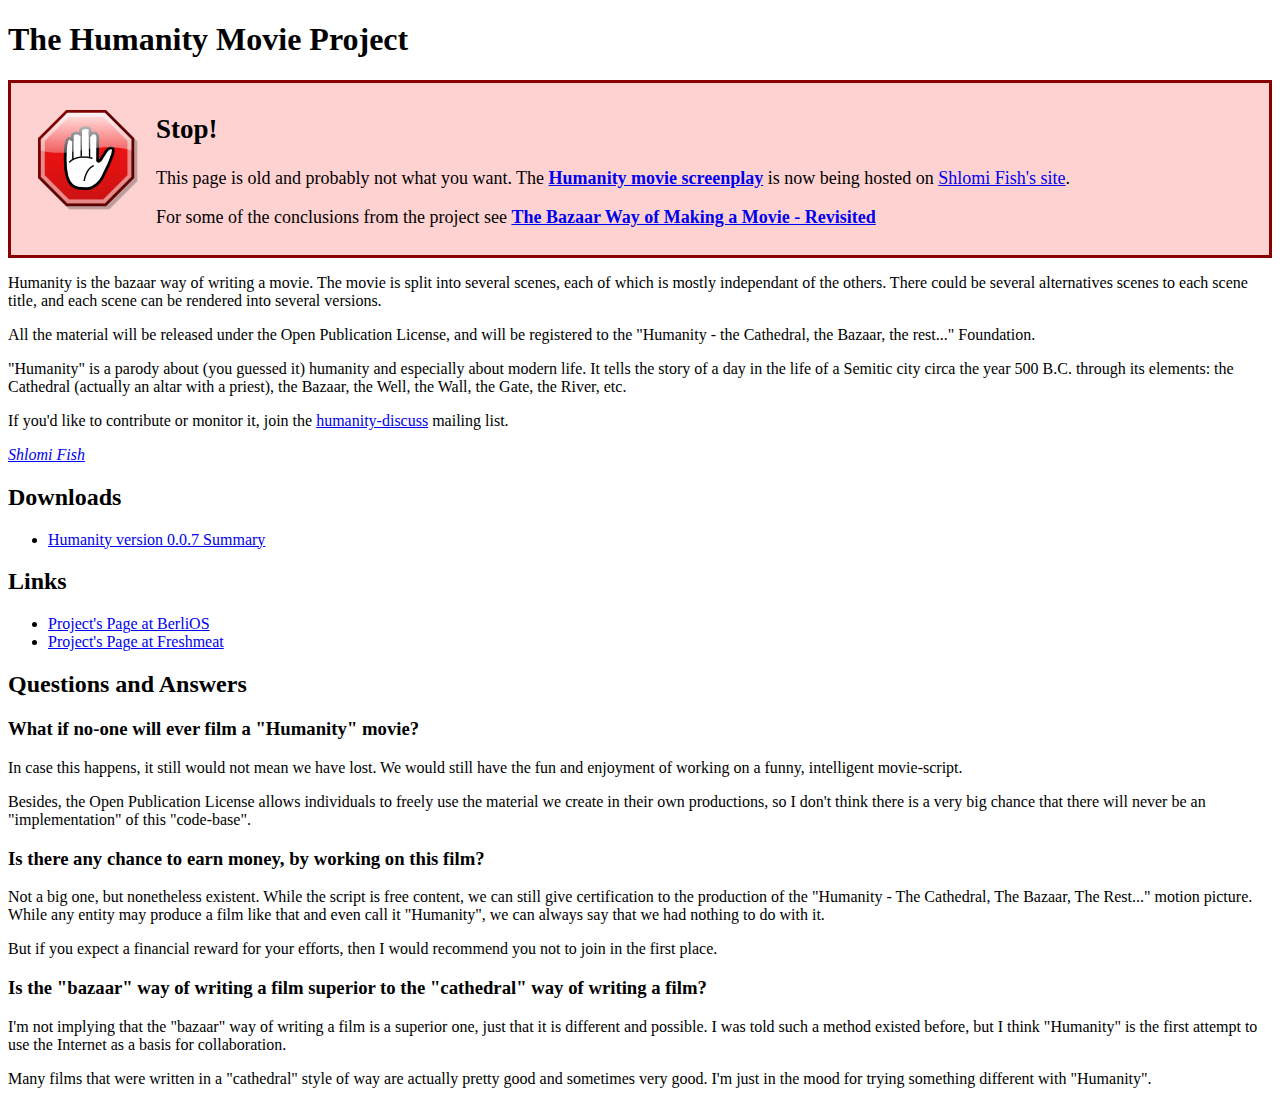
<file: humanity.berlios.de-site/src/index.html>
<?xml version="1.0" encoding="utf-8"?>
<!DOCTYPE
    html PUBLIC "-//W3C//DTD XHTML 1.1//EN"
    "http://www.w3.org/TR/xhtml11/DTD/xhtml11.dtd">
<html xmlns="http://www.w3.org/1999/xhtml" xml:lang="en-US">
<head>
<title>The Humanity Movie Project</title>
<meta http-equiv="Content-Type" content="text/html; charset=utf-8" />
<meta name="author" content="Shlomi Fish" />
<meta name="description" content="The Humanity Movie - Old Page" />
<meta name="keywords" content="Humanity, movie, film, Shlomi Fish, Shlomi, Fish, bazaar, open source, open content, creative commons, collaboration" />
<link rel="stylesheet" href="style.css" type="text/css" media="screen, projection" title="Normal" />
<link rel="shortcut icon" href="favicon.ico" type="image/x-icon" />
<link rel="canonical" href="http://www.shlomifish.org/humour/humanity/" />
</head>
<body>

<h1>The Humanity Movie Project</h1>

<div class="stop">

<img src="images/Stop_hand_nuvola.png" class="sign" alt="Stop Sign" />

<h2>Stop!</h2>

<p>
This page is old and probably not what you want. The
<a href="http://www.shlomifish.org/humour/humanity/"><b>Humanity movie
screenplay</b></a> is now being hosted on
<a href="http://www.shlomifish.org/">Shlomi Fish's site</a>.
</p>

<p>
For some of the conclusions from the project see
<a href="bazaar-revisited.html"><b>The Bazaar Way of
Making a Movie - Revisited</b></a>
</p>

</div>


<p>
Humanity is the bazaar way of writing a movie. The movie is split into
several scenes, each of which is mostly independant of the others. There
could be several alternatives scenes to each scene title, and each scene
can be rendered into several versions.
</p>

<p>
All the material will be released under the Open Publication License, and
will be registered to the "Humanity - the Cathedral, the Bazaar, the
rest..." Foundation.
</p>

<p>
"Humanity" is a parody about (you guessed it) humanity and especially about
modern life. It tells the story of a day in the life of a Semitic city circa
the year 500 B.C. through its elements: the Cathedral (actually an altar
with a priest), the Bazaar, the Well, the Wall, the Gate, the River, etc.
</p>

<p>
If you'd like to contribute or monitor it, join the
<a href="https://lists.berlios.de/mailman/listinfo/humanity-discuss">
humanity-discuss</a> mailing list.
</p>

<p>
<a href="http://www.shlomifish.org/"><i>Shlomi Fish</i></a>
</p>

<h2>Downloads</h2>

<ul>
<li>
<a href="Summary-0.0.7.txt">Humanity version 0.0.7 Summary</a>
</li>
</ul>

<h2>Links</h2>

<ul>
<li>
<a href="http://developer.berlios.de/projects/humanity/">Project's Page
at BerliOS</a>
</li>

<li>
<a href="http://freshmeat.net/projects/humanity">Project's Page at
Freshmeat</a>
</li>
</ul>

<h2>Questions and Answers</h2>

<h3>What if no-one will ever film a "Humanity" movie?</h3>

<p>
In case this happens, it still would not mean we have lost. We would
still have the fun and enjoyment of working on a funny, intelligent
movie-script.
</p>

<p>
Besides, the Open Publication License allows individuals to freely use
the material we create in their own productions, so I don't think there
is a very big chance that there will never be an "implementation" of this
"code-base".
</p>

<h3>Is there any chance to earn money, by working on this film?</h3>

<p>
Not a big one, but nonetheless existent. While the script is free content,
we can still give certification to the production of the "Humanity - The
Cathedral, The Bazaar, The Rest..." motion picture. While any entity may
produce a film like that and even call it "Humanity", we can always say that
we had nothing to do with it.
</p>

<p>
But if you expect a financial reward for your efforts, then I would
recommend you not to join in the first place.
</p>

<h3>Is the "bazaar" way of writing a film superior to the "cathedral" way
of writing a film?</h3>

<p>
I'm not implying that the "bazaar" way of writing a film is a superior
one, just that it is different and possible. I was told such a method
existed before, but I think "Humanity" is the first attempt to use the
Internet as a basis for collaboration.
</p>

<p>
Many films that were written in a "cathedral" style of way are actually
pretty good and sometimes very good. I'm just in the mood for trying
something different with "Humanity".
</p>

</body>
</html>
</file>
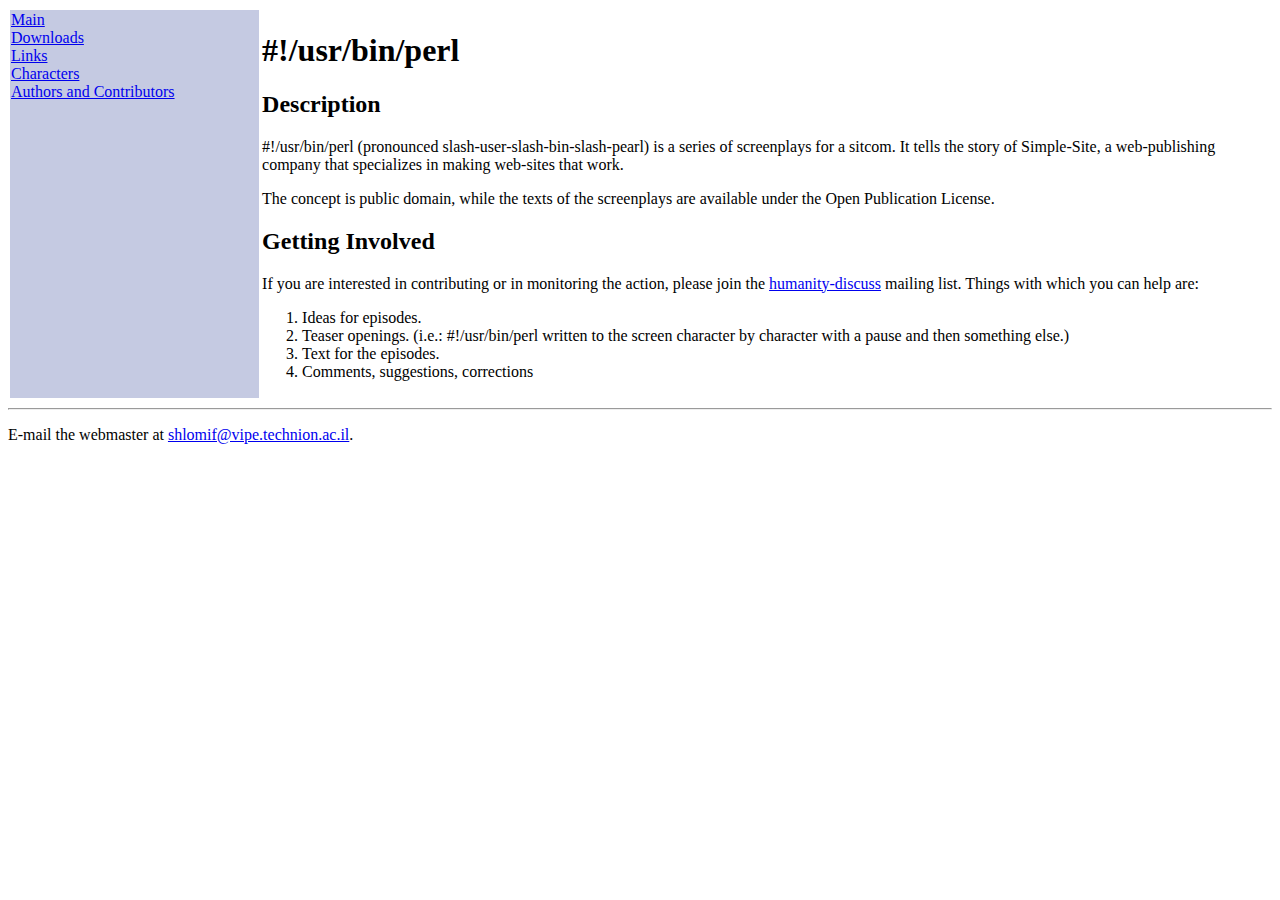
<file: humanity.berlios.de-site/src/usr-bin-perl/index.html>
<?xml version="1.0" encoding="iso-8859-1"?>
<!DOCTYPE html
     PUBLIC "-//W3C//DTD XHTML 1.0 Strict//EN"
     "DTD/xhtml1-strict.dtd">
<html xmlns="http://www.w3.org/1999/xhtml" xml:lang="en-US" lang="en-US">
<head>
<title>#!/usr/bin/perl</title>
<link rel="StyleSheet" href="./style.css" type="text/css" />
</head>
<body>
<table summary="Layout Table: The first cell contains a navigation bar, the second the main page" border="0" width="99%">
<tr>
<td valign="top" class="navbar" style="width:20%">
<a href="./">Main</a><br />
<a href="./download.html">Downloads</a><br />
<a href="./links.html">Links</a><br />
<a href="./characters.html">Characters</a><br />
<a href="./authors.html">Authors and Contributors</a><br />
</td>
<td valign="top" class="main">
<h1>#!/usr/bin/perl</h1>
<h2>Description</h2>
<p>
#!/usr/bin/perl (pronounced slash-user-slash-bin-slash-pearl) is a series of
screenplays for a sitcom. It tells the story of Simple-Site, a
web-publishing company that specializes in making web-sites that work.
</p>
<p>
The concept is public domain, while the texts of the screenplays are
available under the Open Publication License.
</p>
<h2>Getting Involved</h2>
<p>
If you are interested in contributing or in monitoring the action, please
join the <a href="https://lists.berlios.de/mailman/listinfo/humanity-discuss">
humanity-discuss</a> mailing list. Things with which you can help are:
</p>
<p>
<ol>
<li>
Ideas for episodes.
</li>
<li>
Teaser openings. (i.e.: #!/usr/bin/perl written to the screen character by
character with a pause and then something else.)
</li>
<li>
Text for the episodes.
</li>
<li>
Comments, suggestions, corrections
</li>
</ol>
</p>
</td>
</tr>
</table>
<hr />
<p>
E-mail the webmaster at <a href="shlomif@vipe.technion.ac.il">shlomif@vipe.technion.ac.il</a>.
</p>
</body>
</html>
</file>
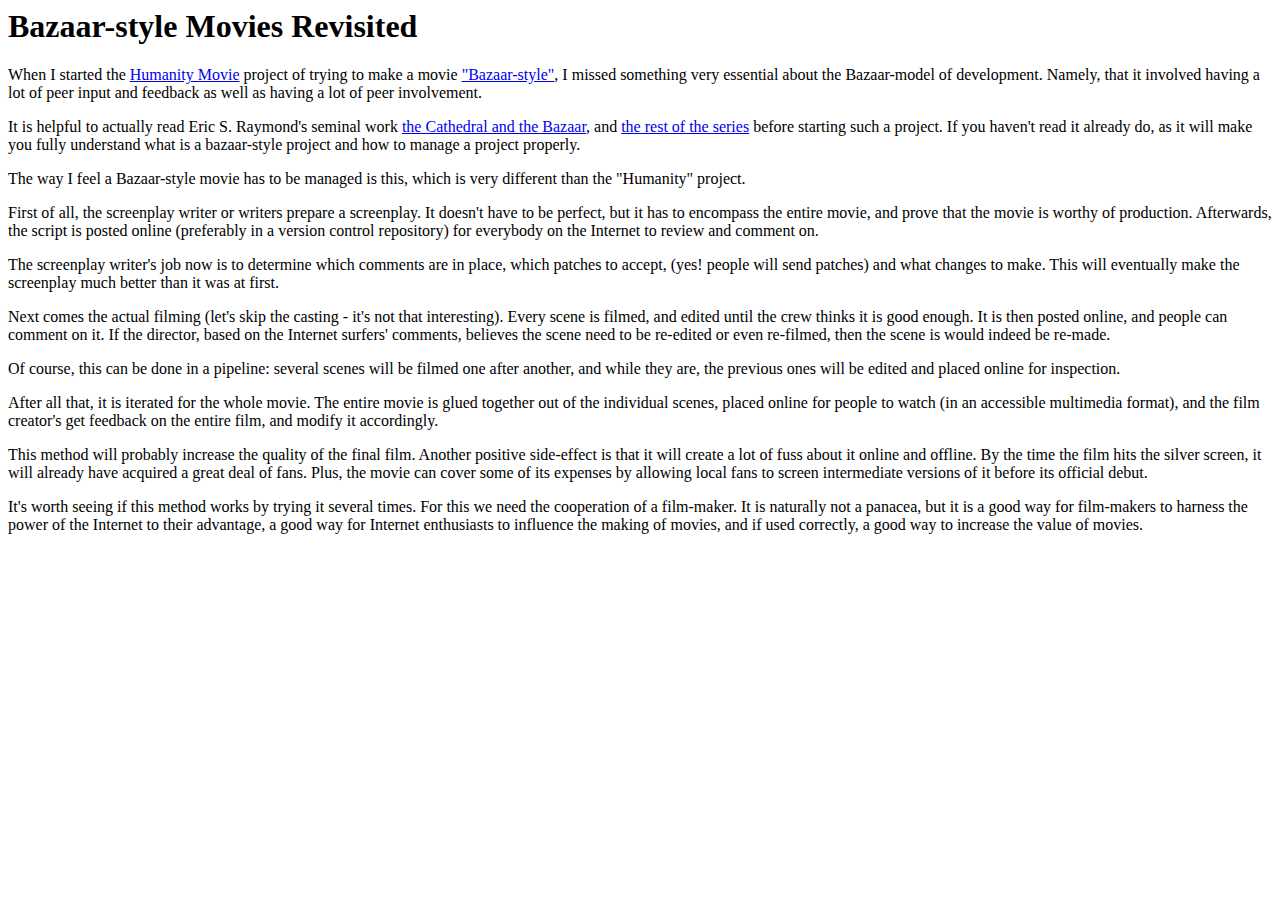
<file: humanity.berlios.de-site/src/bazaar-movies-revisited.html>
<html>
    <head>
        <title>Bazaar-style Movies Revisited</title>
        <style type="text/css">
            body { background-color : white; }
            a:hover { background-color : palegreen; }
        </style>
    </head>
    <body>
        <h1>Bazaar-style Movies Revisited</h1>
        <p>
        When I started the <a href="http://humanity.berlios.de/">Humanity
            Movie</a> project of trying to make a movie <a href="http://www.catb.org/~esr/writings/cathedral-bazaar/cathedral-bazaar/">"Bazaar-style"</a>,
        I missed something very essential about the Bazaar-model of
        development. Namely, that it involved having a lot of peer input
        and feedback as well as having a lot of peer involvement.
        </p>
        <p>
        It is helpful to actually read Eric S. Raymond's seminal work
        <a href="http://www.catb.org/~esr/writings/cathedral-bazaar/cathedral-bazaar/">the
            Cathedral and the Bazaar</a>, and <a href="http://www.catb.org/~esr/writings/cathedral-bazaar/">the
            rest of the series</a> before starting such a project. If you
        haven't read it already do, as it will make you fully understand
        what is a bazaar-style project and how to manage a project properly.
        </p>
        <p>
        The way I feel a Bazaar-style movie has to be managed is this, which
        is very different than the "Humanity" project.
        </p>
        <p>
        First of all, the screenplay writer or writers prepare a screenplay. It
        doesn't have to be perfect, but it has to encompass the entire movie,
        and prove that the movie is worthy of production. Afterwards, the script
        is posted online (preferably in a version control repository) for
        everybody on the Internet to review and comment on.
        </p>
        <p>
        The screenplay writer's job now is to determine which comments are
        in place, which patches to accept, (yes! people will send
        patches) and what changes to make. This will eventually make the
        screenplay much better than it was at first.
        </p>
        <p>
        Next comes the actual filming (let's skip the casting - it's not
        that interesting). Every scene is filmed, and edited until the crew
        thinks it is good enough. It is then posted online, and people can
        comment on it. If the director, based on the Internet surfers'
        comments, believes the scene need to be re-edited or even
        re-filmed, then the scene is would indeed be re-made.
        </p>
        <p>
        Of course, this can be done in a pipeline: several scenes will be
        filmed one after another, and while they are, the previous ones will
        be edited and placed online for inspection.
        </p>
        <p>
        After all that, it is iterated for the whole movie. The entire
        movie is glued together out of the individual scenes, placed online
        for people to watch (in an accessible multimedia format), and the
        film creator's get feedback on the entire film, and modify it
        accordingly.
        </p>
        <p>
        This method will probably increase the quality of the final film.
        Another positive side-effect is that it will create a lot of fuss
        about it online and offline. By the time the film hits the silver
        screen, it will already have acquired a great deal of fans. Plus,
        the movie can cover some of its expenses by allowing local fans
        to screen intermediate versions of it before its official debut.
        </p>
        <p>
        It's worth seeing if this method works by trying it several
        times. For this we need the cooperation of a film-maker. It is
        naturally not a panacea, but it is a good way for film-makers to
        harness the power of the Internet to their advantage, a good way for
        Internet enthusiasts to influence the making of movies, and if
        used correctly, a good way to increase the value of movies.
        </p>
    </body>
</html>
</file>
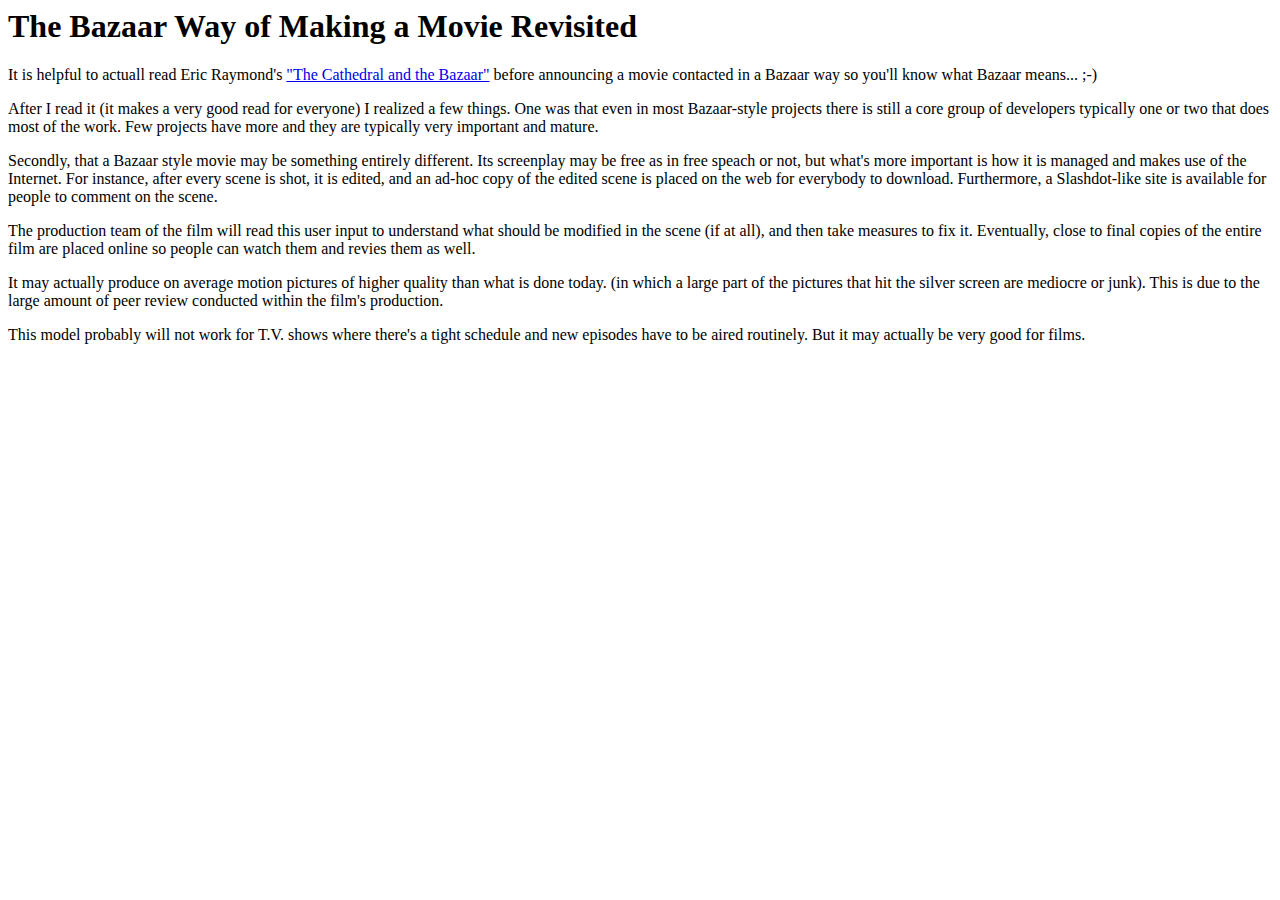
<file: humanity.berlios.de-site/src/bazaar-revisited.html>
<html>
    <head>
        <title>The Bazaar Way of Making a Movie Revisited</title>
    </head>
    <body style="background-color : white">
        <h1>The Bazaar Way of Making a Movie Revisited</h1>
        <p>
        It is helpful to actuall read Eric Raymond's
        <a href="http://www.catb.org/~esr/writings/cathedral-bazaar/">"The
            Cathedral and the Bazaar"</a> before announcing a movie contacted
        in a Bazaar way so you'll know what Bazaar means... ;-)
        </p>

        <p>
        After I read it (it makes a very good read for everyone) I realized
        a few things. One was that even in most Bazaar-style projects there is
        still a core group of developers typically one or two that does most of
        the work. Few projects have more and they are typically very
        important and mature.
        </p>

        <p>
        Secondly, that a Bazaar style movie may be something entirely
        different. Its screenplay may be free as in free speach or not, but
        what's more important is how it is managed and makes use of the
        Internet. For instance, after every scene is shot, it is edited, and
        an ad-hoc copy of the edited scene is placed on the web for everybody
        to download. Furthermore, a Slashdot-like site is available for people
        to comment on the scene.
        </p>

        <p>
        The production team of the film will read this user input to understand
        what should be modified in the scene (if at all), and then take
        measures to fix it. Eventually, close to final copies of the entire
        film are placed online so people can watch them and revies them as
        well.
        </p>

        <p>
        It may actually produce on average motion pictures of higher quality
        than what is done today. (in which a large part of the pictures that
        hit the silver screen are mediocre or junk). This is due to the large
        amount of peer review conducted within the film's production.
        </p>

        <p>
        This model probably will not work for T.V. shows where there's a tight
        schedule and new episodes have to be aired routinely. But it may
        actually be very good for films.
        </p>
    </body>
</html>
</file>
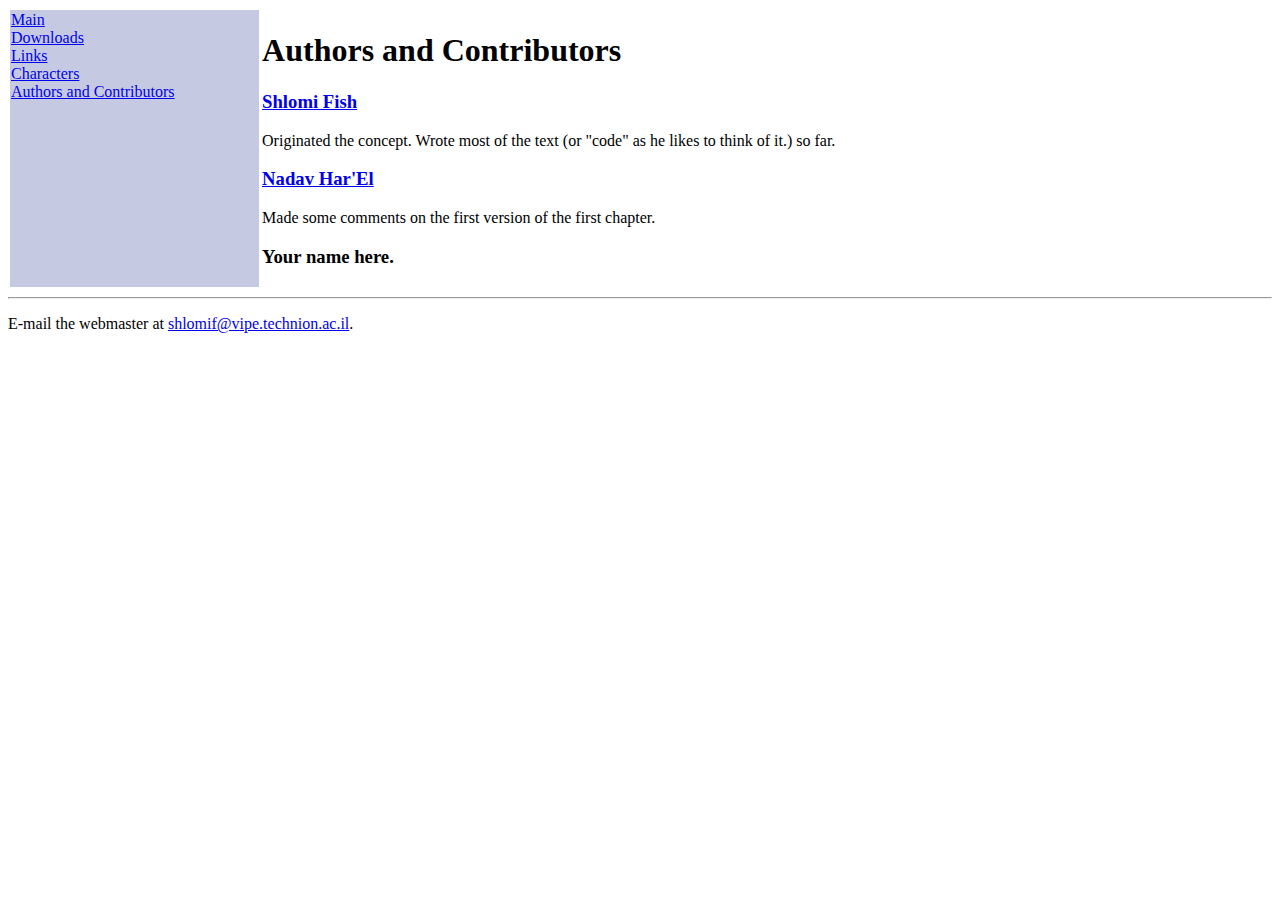
<file: humanity.berlios.de-site/src/usr-bin-perl/authors.html>
<?xml version="1.0" encoding="iso-8859-1"?>
<!DOCTYPE html
     PUBLIC "-//W3C//DTD XHTML 1.0 Strict//EN"
     "DTD/xhtml1-strict.dtd">
<html xmlns="http://www.w3.org/1999/xhtml" xml:lang="en-US" lang="en-US">
<head>
<title>Authors and Contributors</title>
<link rel="StyleSheet" href="./style.css" type="text/css" />
</head>
<body>
<table summary="Layout Table: The first cell contains a navigation bar, the second the main page" border="0" width="99%">
<tr>
<td valign="top" class="navbar" style="width:20%">
<a href="./">Main</a><br />
<a href="./download.html">Downloads</a><br />
<a href="./links.html">Links</a><br />
<a href="./characters.html">Characters</a><br />
<a href="./authors.html">Authors and Contributors</a><br />
</td>
<td valign="top" class="main">
<h1>Authors and Contributors</h1>
<h3><a href="http://t2.technion.ac.il/~shlomif/">Shlomi Fish</a></h3>
<p>
Originated the concept. Wrote most of the text (or "code" as he likes to
think of it.) so far.
</p>
<h3><a href="http://harel.org.il/nadav/">Nadav Har'El</a></h3>
<p>
Made some comments on the first version of the first chapter.
</p>
<h3>Your name here.</h3>
</td>
</tr>
</table>
<hr />
<p>
E-mail the webmaster at <a href="shlomif@vipe.technion.ac.il">shlomif@vipe.technion.ac.il</a>.
</p>
</body>
</html>
</file>
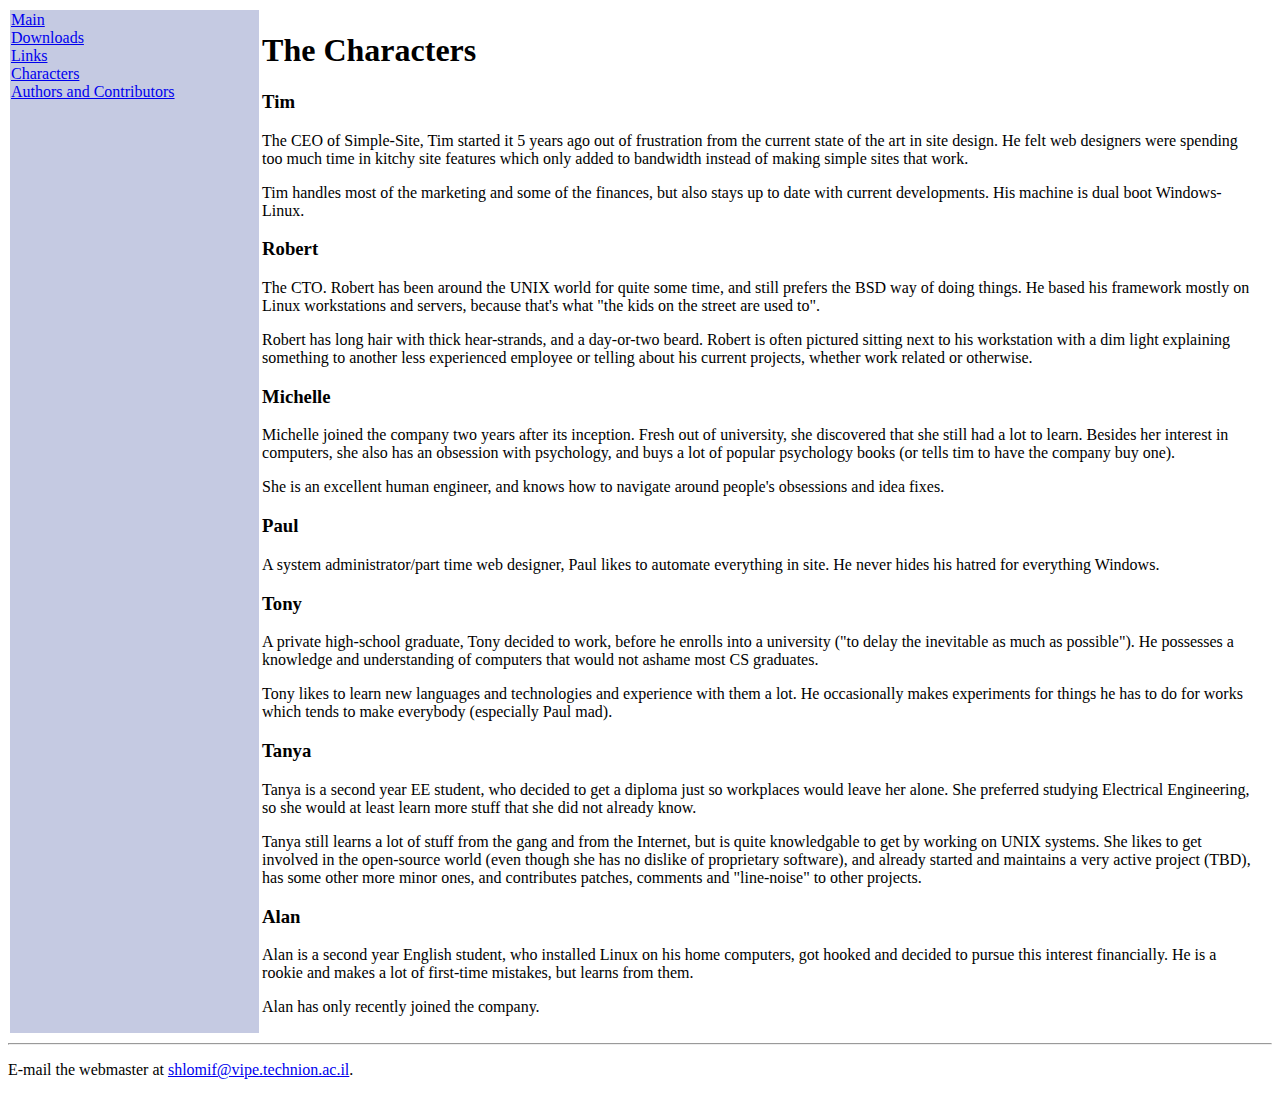
<file: humanity.berlios.de-site/src/usr-bin-perl/characters.html>
<?xml version="1.0" encoding="iso-8859-1"?>
<!DOCTYPE html
     PUBLIC "-//W3C//DTD XHTML 1.0 Strict//EN"
     "DTD/xhtml1-strict.dtd">
<html xmlns="http://www.w3.org/1999/xhtml" xml:lang="en-US" lang="en-US">
<head>
<title>The Characters</title>
<link rel="StyleSheet" href="./style.css" type="text/css" />
</head>
<body>
<table summary="Layout Table: The first cell contains a navigation bar, the second the main page" border="0" width="99%">
<tr>
<td valign="top" class="navbar" style="width:20%">
<a href="./">Main</a><br />
<a href="./download.html">Downloads</a><br />
<a href="./links.html">Links</a><br />
<a href="./characters.html">Characters</a><br />
<a href="./authors.html">Authors and Contributors</a><br />
</td>
<td valign="top" class="main">
<h1>The Characters</h1>
<h3>Tim</h3>
<p>
The CEO of Simple-Site, Tim started it 5 years ago out of frustration
from the current state of the art in site design. He felt web designers
were spending too much time in kitchy site features which only added
to bandwidth instead of making simple sites that work.
</p>
<p>
Tim handles most of the marketing and some of the finances, but also
stays up to date with current developments. His machine is dual boot
Windows-Linux.
</p>
<h3>Robert</h3>
<p>
The CTO. Robert has been around the UNIX world for quite some time,
and still prefers the BSD way of doing things. He based his framework
mostly on Linux workstations and servers, because that's what "the kids
on the street are used to".
</p>
<p>
Robert has long hair with thick hear-strands, and a day-or-two beard.
Robert is often pictured sitting next to his workstation with a dim light
explaining something to another less experienced employee or telling
about his current projects, whether work related or otherwise.
</p>
<h3>Michelle</h3>
<p>
Michelle joined the company two years after its inception. Fresh out of
university, she discovered that she still had a lot to learn. Besides her
interest in computers, she also has an obsession with psychology, and buys
a lot of popular psychology books (or tells tim to have the company buy one).
</p>
<p>
She is an excellent human engineer, and knows how to navigate around people's
obsessions and idea fixes.
</p>
<h3>Paul</h3>
<p>
A system administrator/part time web designer, Paul likes to automate
everything in site. He never hides his hatred for everything Windows.
</p>
<h3>Tony</h3>
<p>
A private high-school graduate, Tony decided to work, before he enrolls
into a university ("to delay the inevitable as much as possible"). He possesses
a knowledge and understanding of computers that would not ashame most
CS graduates.
</p>
<p>
Tony likes to learn new languages and technologies and experience with them
a lot. He occasionally makes experiments for things he has to do for works
which tends to make everybody (especially Paul mad).
</p>
<h3>Tanya</h3>
<p>
Tanya is a second year EE student, who decided to get a diploma just so
workplaces would leave her alone. She preferred studying Electrical
Engineering, so she would at least learn more stuff that she did not
already know.
</p>
<p>
Tanya still learns a lot of stuff from the gang and from the Internet, but
is quite knowledgable to get by working on UNIX systems. She likes to get
involved in the open-source world (even though she has no dislike of
proprietary software), and already started and maintains a very active
project (TBD), has some other more minor ones, and contributes patches,
comments and "line-noise" to other projects.
</p>
<h3>Alan</h3>
<p>
Alan is a second year English student, who installed Linux on his home
computers, got hooked and decided to pursue this interest financially. He
is a rookie and makes a lot of first-time mistakes, but learns from them.
</p>
<p>
Alan has only recently joined the company.
</p>
</td>
</tr>
</table>
<hr />
<p>
E-mail the webmaster at <a href="shlomif@vipe.technion.ac.il">shlomif@vipe.technion.ac.il</a>.
</p>
</body>
</html>
</file>
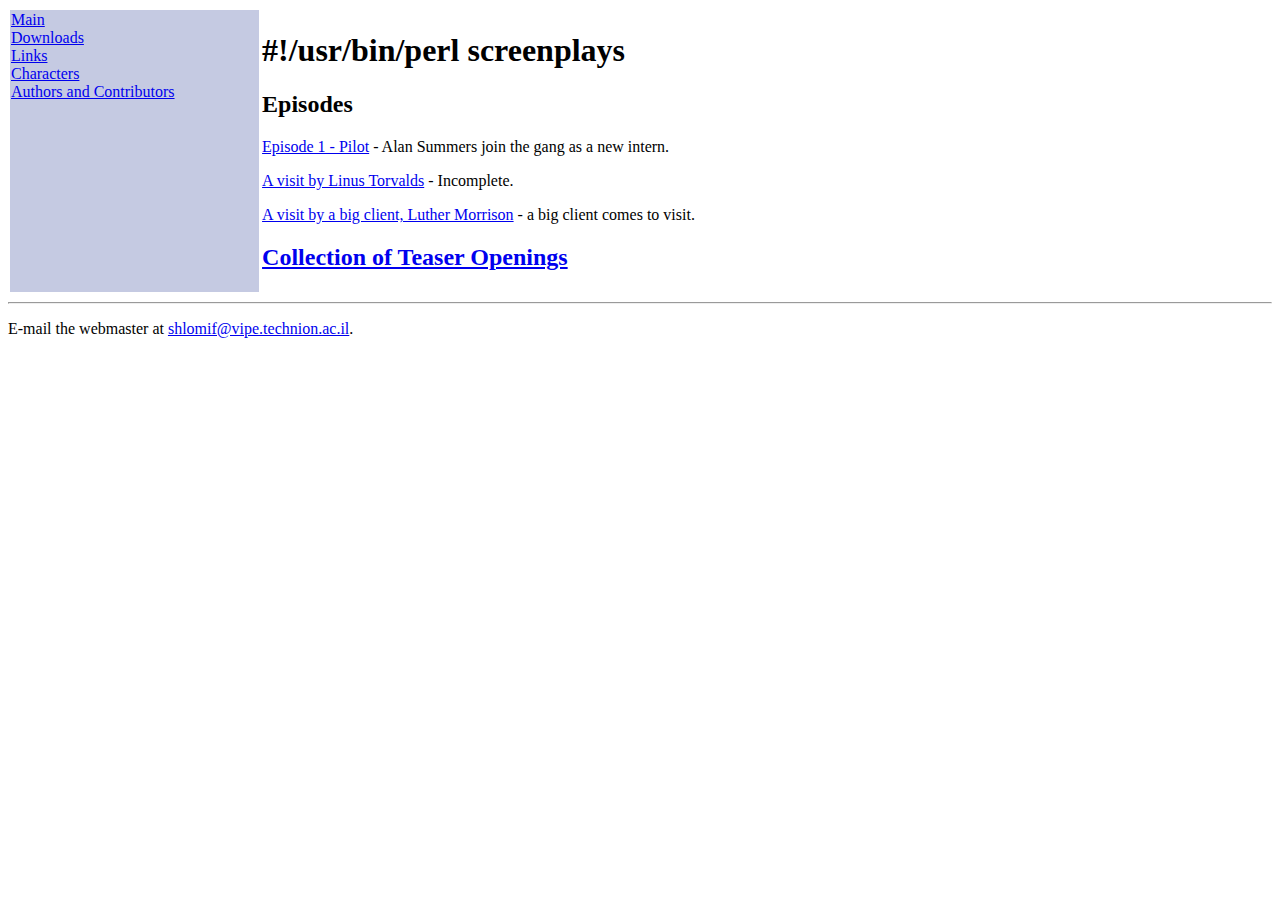
<file: humanity.berlios.de-site/src/usr-bin-perl/download.html>
<?xml version="1.0" encoding="iso-8859-1"?>
<!DOCTYPE html
     PUBLIC "-//W3C//DTD XHTML 1.0 Strict//EN"
     "DTD/xhtml1-strict.dtd">
<html xmlns="http://www.w3.org/1999/xhtml" xml:lang="en-US" lang="en-US">
<head>
<title>#!/usr/bin/perl screenplays</title>
<link rel="StyleSheet" href="./style.css" type="text/css" />
</head>
<body>
<table summary="Layout Table: The first cell contains a navigation bar, the second the main page" border="0" width="99%">
<tr>
<td valign="top" class="navbar" style="width:20%">
<a href="./">Main</a><br />
<a href="./download.html">Downloads</a><br />
<a href="./links.html">Links</a><br />
<a href="./characters.html">Characters</a><br />
<a href="./authors.html">Authors and Contributors</a><br />
</td>
<td valign="top" class="main">
<h1>#!/usr/bin/perl screenplays</h1>
<h2>Episodes</h2>
<p>
<a href="download/alan-joining.txt">Episode 1 - Pilot</a> - Alan Summers
join the gang as a new intern.
</p>
<p>
<a href="download/linus-visiting.txt">A visit by Linus Torvalds</a> -
Incomplete.
</p>
<p>
<a href="download/luther-visit.txt">A visit by a big client,
Luther Morrison</a> - a big client comes to visit.
</p>
<h2><a href="download/teaser-openings.txt">Collection of Teaser Openings</a></h2>
</td>
</tr>
</table>
<hr />
<p>
E-mail the webmaster at <a href="shlomif@vipe.technion.ac.il">shlomif@vipe.technion.ac.il</a>.
</p>
</body>
</html>
</file>
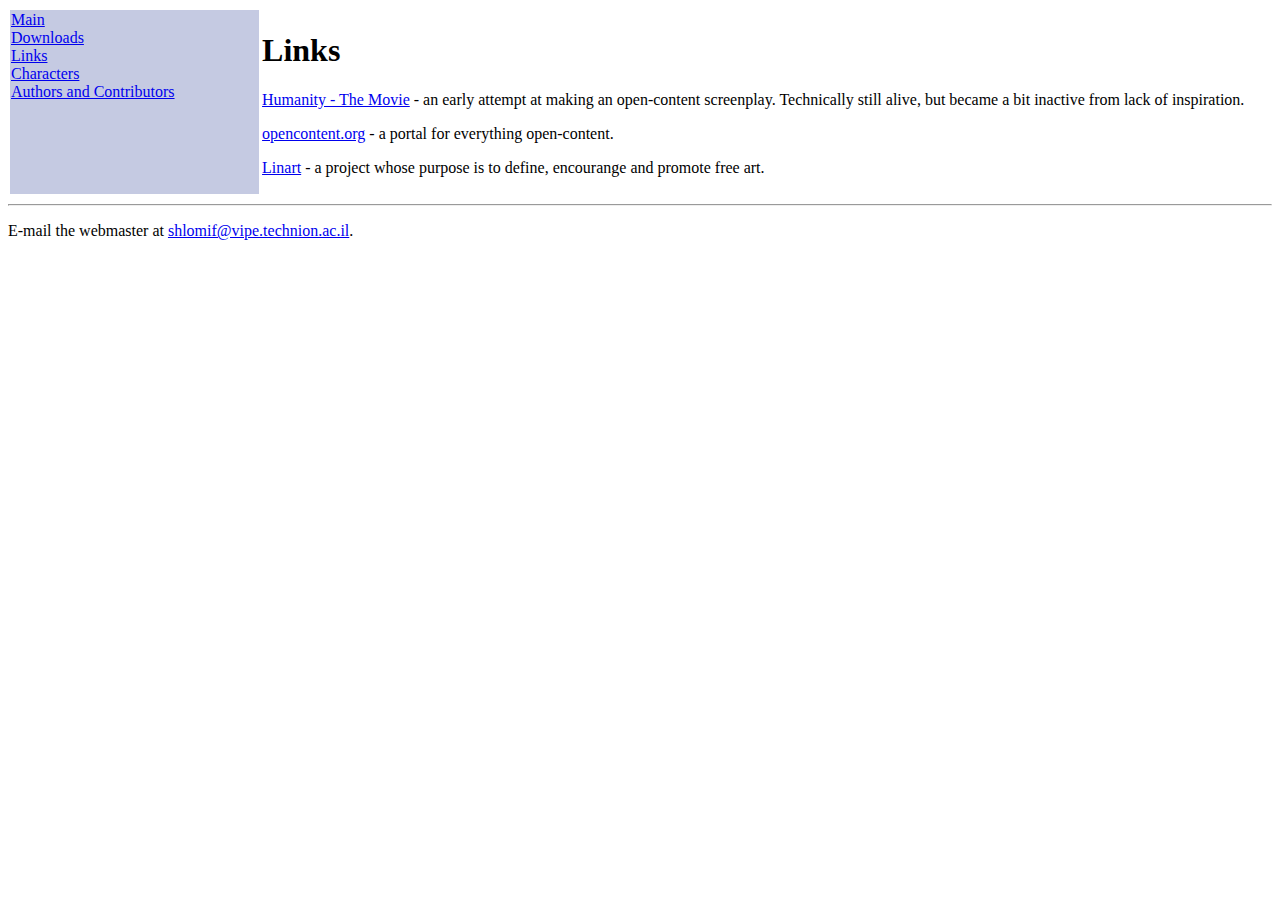
<file: humanity.berlios.de-site/src/usr-bin-perl/links.html>
<?xml version="1.0" encoding="iso-8859-1"?>
<!DOCTYPE html
     PUBLIC "-//W3C//DTD XHTML 1.0 Strict//EN"
     "DTD/xhtml1-strict.dtd">
<html xmlns="http://www.w3.org/1999/xhtml" xml:lang="en-US" lang="en-US">
<head>
<title>Links</title>
<link rel="StyleSheet" href="./style.css" type="text/css" />
</head>
<body>
<table summary="Layout Table: The first cell contains a navigation bar, the second the main page" border="0" width="99%">
<tr>
<td valign="top" class="navbar" style="width:20%">
<a href="./">Main</a><br />
<a href="./download.html">Downloads</a><br />
<a href="./links.html">Links</a><br />
<a href="./characters.html">Characters</a><br />
<a href="./authors.html">Authors and Contributors</a><br />
</td>
<td valign="top" class="main">
<h1>Links</h1>
<p>
<a href="http://humanity.berlios.de/">Humanity - The Movie</a> - an early
attempt at making an open-content screenplay. Technically still alive, but
became a bit inactive from lack of inspiration.
</p>
<p>
<a href="http://www.opencontent.org/">opencontent.org</a> - a portal
for everything open-content.
</p>
<p>
<a href="http://linart.net/">Linart</a> - a project whose purpose is
to define, encourange and promote free art.
</p>
</td>
</tr>
</table>
<hr />
<p>
E-mail the webmaster at <a href="shlomif@vipe.technion.ac.il">shlomif@vipe.technion.ac.il</a>.
</p>
</body>
</html>
</file>
<file: humanity.berlios.de-site/src/style.css>
.stop
{
    font-size: large;
    border: solid medium #880000;
    padding: 0.5em;
    background-color: #FFD2D2;
}
.stop img.sign
{
    float: left;
    margin: 1em;
}
.stop h2
{
    overflow: hidden;
    background-color: transparent;
}
</file>
<file: humanity.berlios.de-site/src/usr-bin-perl/style.css>
a:hover { color : red }
td.navbar { background-color: #C5CAE2;  width : 20% }
p.desc { margin-left : 3em }
</file>
